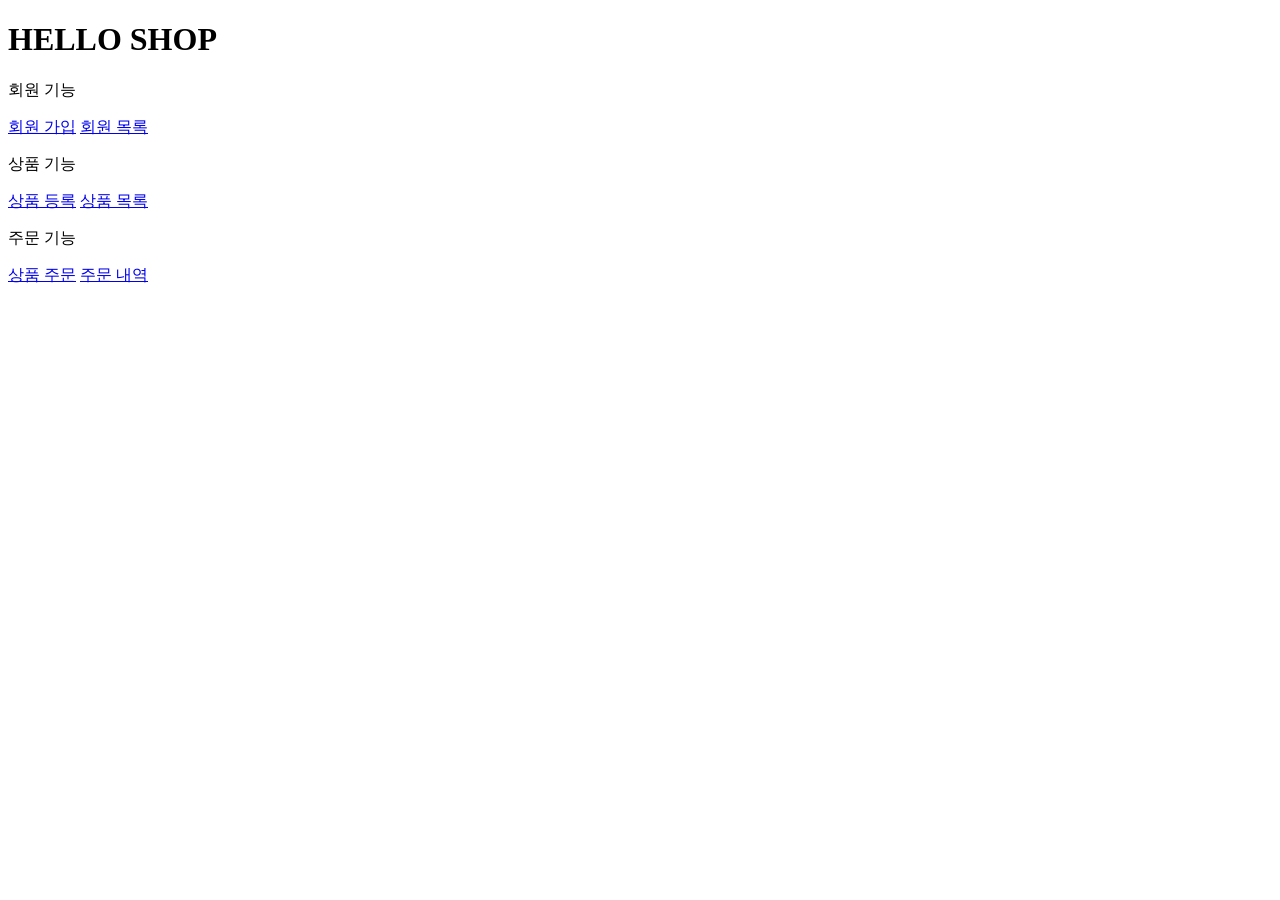
<file: src/main/resources/templates/home.html>
<!DOCTYPE HTML>
<html xmlns:th="http://www.thymeleaf.org">
<head th:replace="fragments/header :: header">
    <title>Hello</title>
    <meta http-equiv="Content-Type" content="text/html; charset=UTF-8" />
</head>
<body>
<div class="container">
    <div th:replace="fragments/bodyHeader :: bodyHeader" />
    <div class="jumbotron"> <h1>HELLO SHOP</h1>
        <p class="lead">회원 기능</p> <p>
            <a class="btn btn-lg btn-secondary" href="/members/new">회원 가입</a>
            <a class="btn btn-lg btn-secondary" href="/members">회원 목록</a> </p>
        <p class="lead">상품 기능</p> <p>
            <a class="btn btn-lg btn-dark" href="/items/new">상품 등록</a>
            <a class="btn btn-lg btn-dark" href="/items">상품 목록</a> </p>
        <p class="lead">주문 기능</p> <p>
            <a class="btn btn-lg btn-info" href="/order">상품 주문</a>
            <a class="btn btn-lg btn-info" href="/orders">주문 내역</a> </p>
    </div>
    <div th:replace="fragments/footer :: footer" />
</div> <!-- /container -->
</body>
</html>
</file>
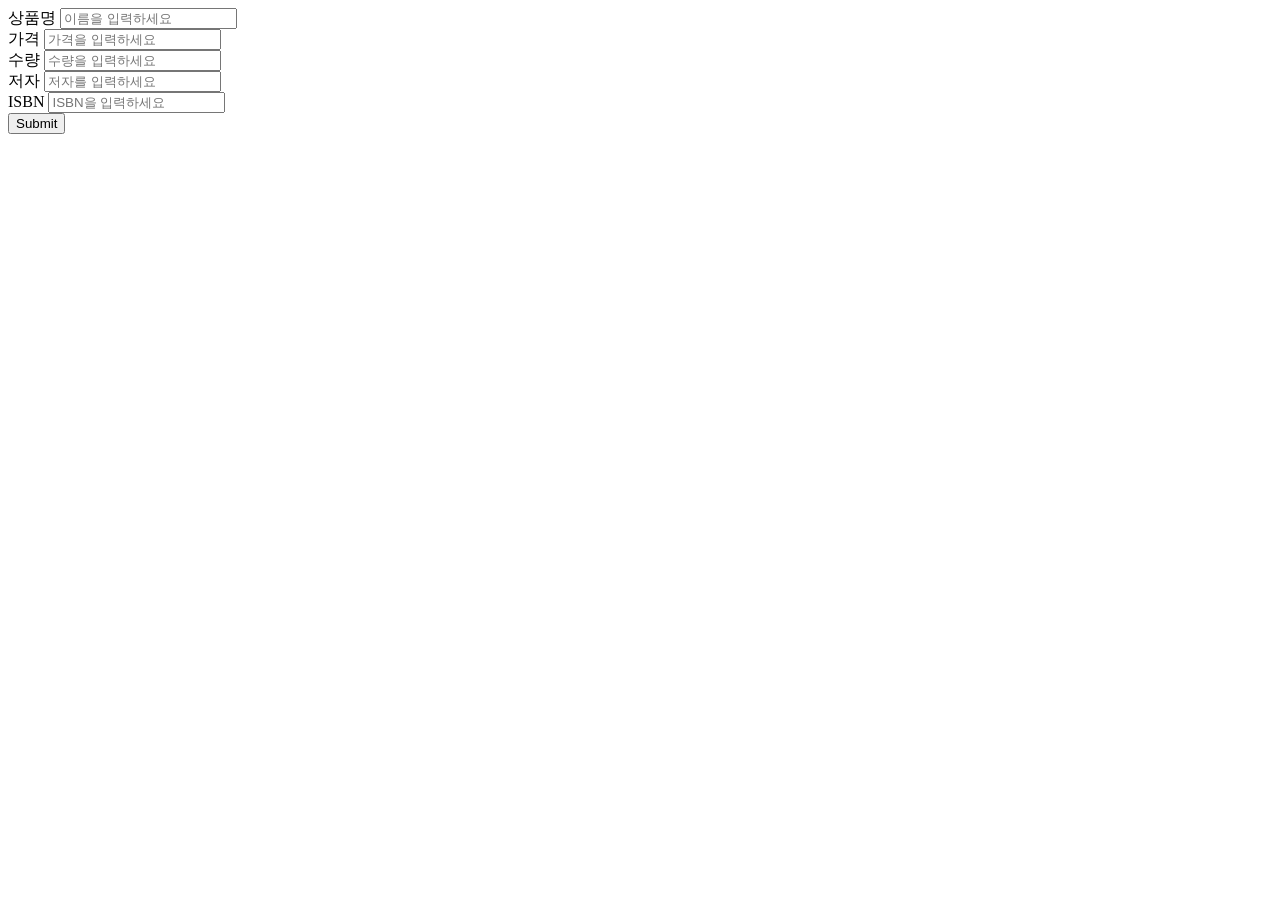
<file: src/main/resources/templates/items/createItemForm.html>
<!DOCTYPE HTML>
<html xmlns:th="http://www.thymeleaf.org">
<head th:replace="fragments/header :: header" />
<body>
<div class="container">
    <div th:replace="fragments/bodyHeader :: bodyHeader"/>
    <form th:action="@{/items/new}" th:object="${form}" method="post">
        <div class="form-group">
            <label th:for="name">상품명</label>
            <input type="text" th:field="*{name}" class="form-control" placeholder="이름을 입력하세요"> </div>
        <div class="form-group">
            <label th:for="price">가격</label>
            <input type="number" th:field="*{price}" class="form-control" placeholder="가격을 입력하세요">
        </div>
        <div class="form-group">
            <label th:for="stockQuantity">수량</label>
            <input type="number" th:field="*{stockQuantity}" class="form-control" placeholder="수량을 입력하세요"> </div>
        <div class="form-group">
            <label th:for="author">저자</label>
            <input type="text" th:field="*{author}" class="form-control" placeholder="저자를 입력하세요">
        </div>
        <div class="form-group">
            <label th:for="isbn">ISBN</label>
            <input type="text" th:field="*{isbn}" class="form-control" placeholder="ISBN을 입력하세요">
        </div>
        <button type="submit" class="btn btn-primary">Submit</button>
    </form>
    <br/>
    <div th:replace="fragments/footer :: footer" />
</div> <!-- /container -->
</body>
</html>
</file>
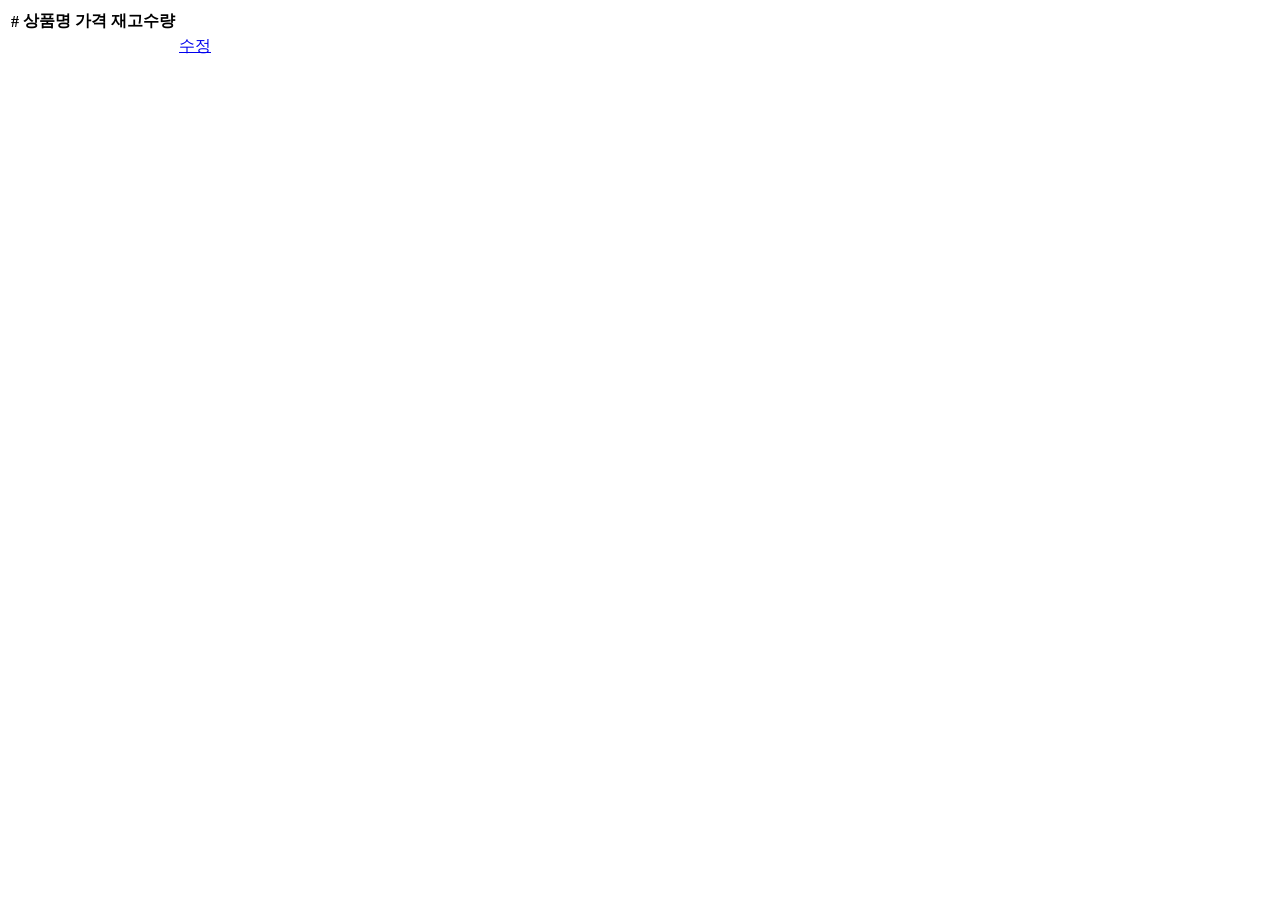
<file: src/main/resources/templates/items/itemList.html>
<!DOCTYPE HTML>
<html xmlns:th="http://www.thymeleaf.org">
<head th:replace="fragments/header :: header" />
<body>
<div class="container">
    <div th:replace="fragments/bodyHeader :: bodyHeader"/>
    <div>
        <table class="table table-striped">
            <thead> <tr>
                <th>#</th> <th>상품명</th> <th>가격</th> <th>재고수량</th> <th></th>
            </tr>
            </thead>
            <tbody>
            <tr th:each="item : ${items}">
                <td th:text="${item.id}"></td>
                <td th:text="${item.name}"></td>
                <td th:text="${item.price}"></td>
                <td th:text="${item.stockQuantity}"></td>
                <td>
                    <a href="#" th:href="@{/items/{id}/edit (id=${item.id})}" class="btn btn-primary" role="button">수정</a>
                </td> </tr>
            </tbody>
        </table>
    </div>
    <div th:replace="fragments/footer :: footer"/>
</div> <!-- /container -->
</body>
</html>
</file>
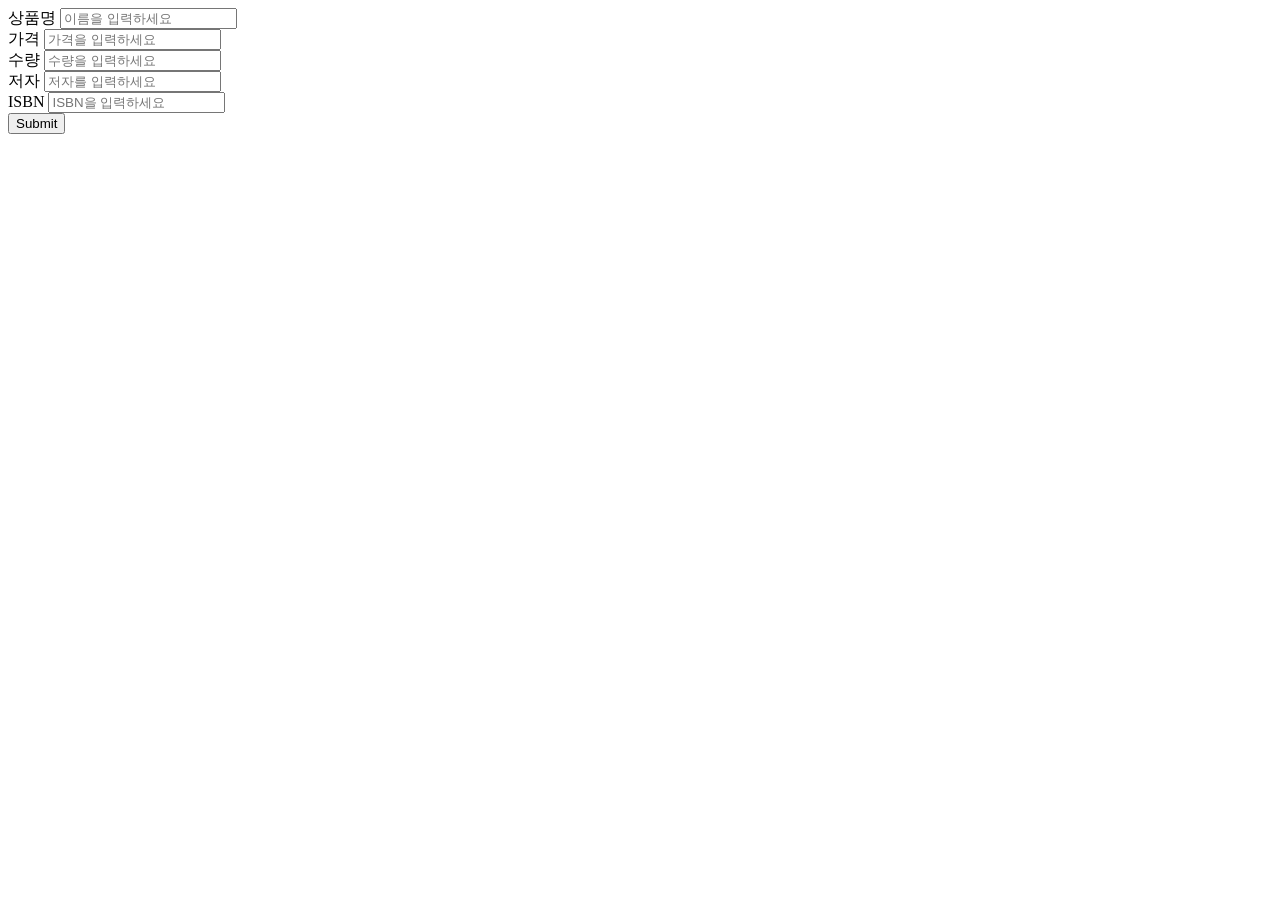
<file: src/main/resources/templates/items/updateItemForm.html>
<!DOCTYPE HTML>
<html xmlns:th="http://www.thymeleaf.org">
<head th:replace="fragments/header :: header" />
<body>
<div class="container">
    <div th:replace="fragments/bodyHeader :: bodyHeader"/>
    <form th:object="${form}" method="post">
        <!-- id -->
        <input type="hidden" th:field="*{id}" />
        <div class="form-group">
            <label th:for="name">상품명</label>
            <input type="text" th:field="*{name}" class="form-control"
                   placeholder="이름을 입력하세요" /> </div>
        <div class="form-group">
            <label th:for="price">가격</label>
            <input type="number" th:field="*{price}" class="form-control" placeholder="가격을 입력하세요" />
        </div>
        <div class="form-group">
            <label th:for="stockQuantity">수량</label>
            <input type="number" th:field="*{stockQuantity}" class="form-control" placeholder="수량을 입력하세요" />
        </div>
        <div class="form-group">
            <label th:for="author">저자</label>
            <input type="text" th:field="*{author}" class="form-control"
                   placeholder="저자를 입력하세요" /> </div>
        <div class="form-group">
            <label th:for="isbn">ISBN</label>
            <input type="text" th:field="*{isbn}" class="form-control" placeholder="ISBN을 입력하세요" /> </div>
        <button type="submit" class="btn btn-primary">Submit</button>
    </form>
    <div th:replace="fragments/footer :: footer" />
</div> <!-- /container -->
</body>
</html>
</file>
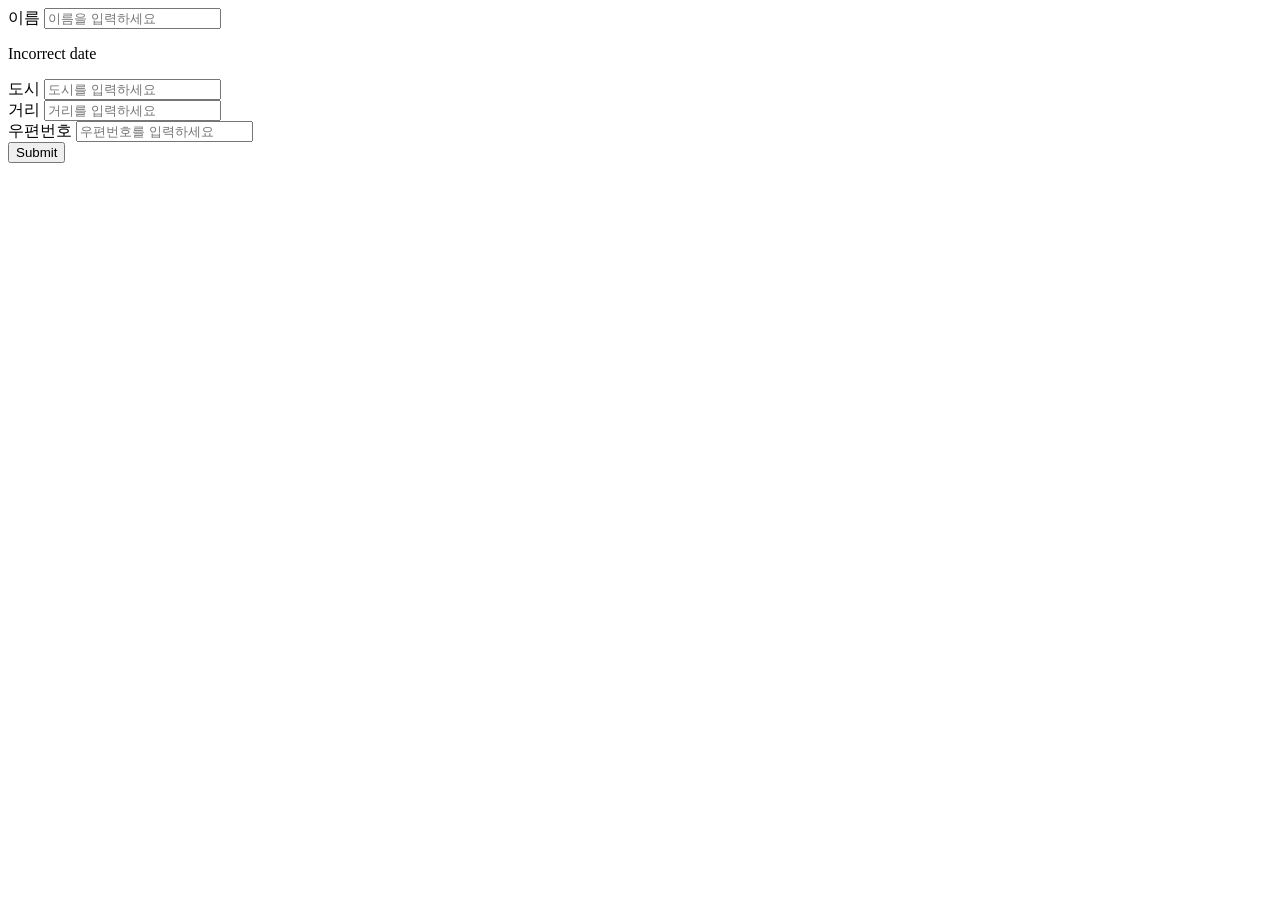
<file: src/main/resources/templates/members/createMemberForm.html>
<!DOCTYPE HTML>
<html xmlns:th="http://www.thymeleaf.org">
<head th:replace="fragments/header :: header" />
<style>
    .fieldError {
        border-color: #bd2130;
    } </style>
<body>
<div class="container">
    <div th:replace="fragments/bodyHeader :: bodyHeader"/>
    <form role="form" action="/members/new" th:object="${memberForm}" method="post">
        <div class="form-group">
            <label th:for="name">이름</label>
            <input type="text" th:field="*{name}" class="form-control" placeholder="이름을 입력하세요"
                   th:class="${#fields.hasErrors('name')}? 'form-control fieldError' : 'form-control'">
            <p th:if="${#fields.hasErrors('name')}" th:errors="*{name}">Incorrect date</p>
        </div>
        <div class="form-group">
            <label th:for="city">도시</label>
            <input type="text" th:field="*{city}" class="form-control" placeholder="도시를 입력하세요">
        </div>
        <div class="form-group">
            <label th:for="street">거리</label>
            <input type="text" th:field="*{street}" class="form-control" placeholder="거리를 입력하세요">
        </div>
        <div class="form-group">
            <label th:for="zipcode">우편번호</label>
            <input type="text" th:field="*{zipcode}" class="form-control" placeholder="우편번호를 입력하세요">
        </div>
        <button type="submit" class="btn btn-primary">Submit</button>
    </form>
    <br/>
    <div th:replace="fragments/footer :: footer" />
</div> <!-- /container -->
</body>
</html>
</file>
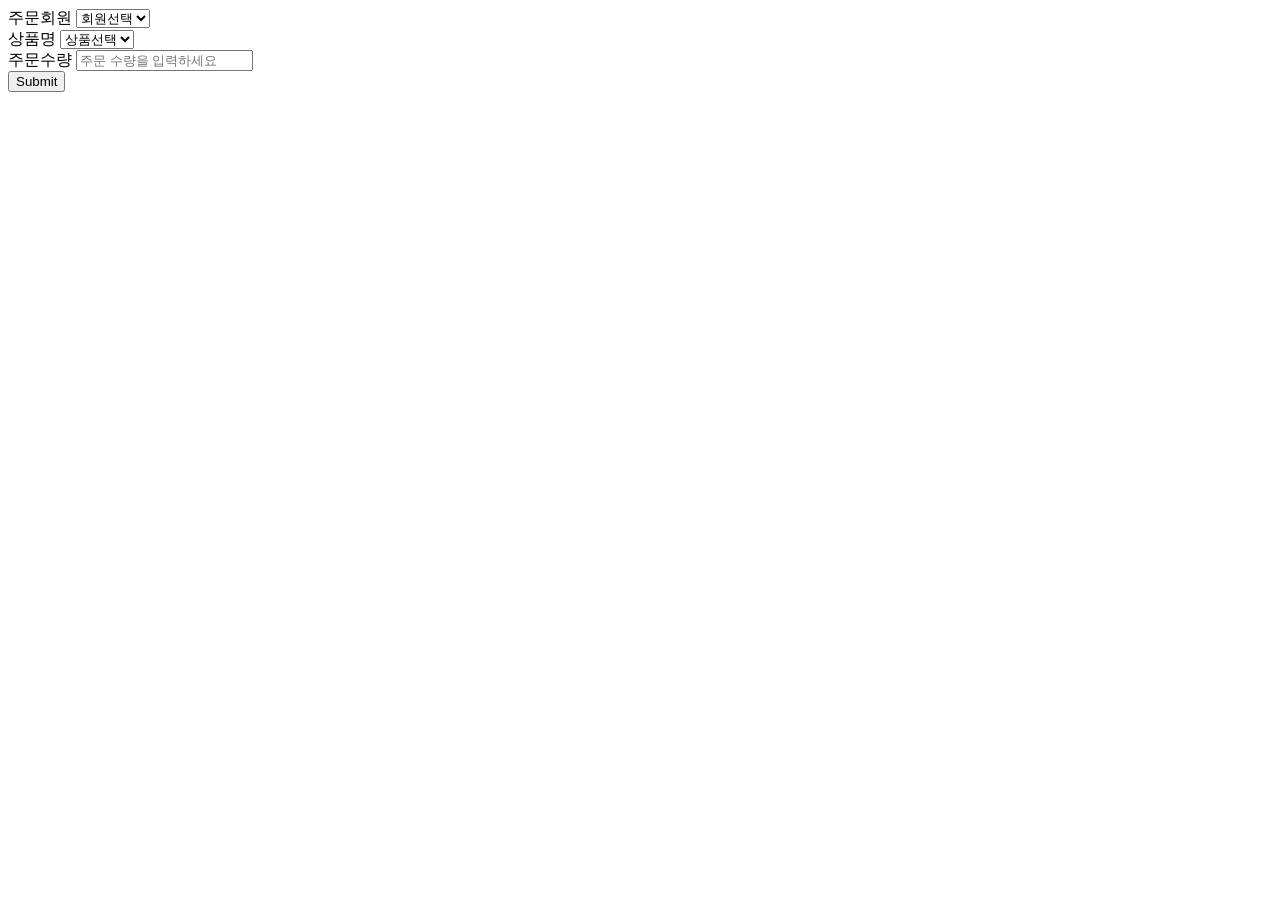
<file: src/main/resources/templates/order/orderForm.html>
<!DOCTYPE HTML>
<html xmlns:th="http://www.thymeleaf.org">
<head th:replace="fragments/header :: header" />
<body>
<div class="container">
    <div th:replace="fragments/bodyHeader :: bodyHeader"/>
    <form role="form" action="/order" method="post">
        <div class="form-group">
            <label for="member">주문회원</label>
            <select name="memberId" id="member" class="form-control">
                <option value="">회원선택</option> <option th:each="member : ${members}"
                                                       th:value="${member.id}"
                                                       th:text="${member.name}" />
            </select>
        </div>
        <div class="form-group">
            <label for="item">상품명</label>
            <select name="itemId" id="item" class="form-control"> <option value="">상품선택</option>
                <option th:each="item : ${items}"
                        th:value="${item.id}"
                        th:text="${item.name}" />
            </select>
        </div>
        <div class="form-group">
            <label for="count">주문수량</label>
            <input type="number" name="count" class="form-control" id="count" placeholder="주문 수량을 입력하세요">
        </div>
        <button type="submit" class="btn btn-primary">Submit</button>
    </form>
    <br/>
    <div th:replace="fragments/footer :: footer" />
</div> <!-- /container -->
</body>
</html>
</file>
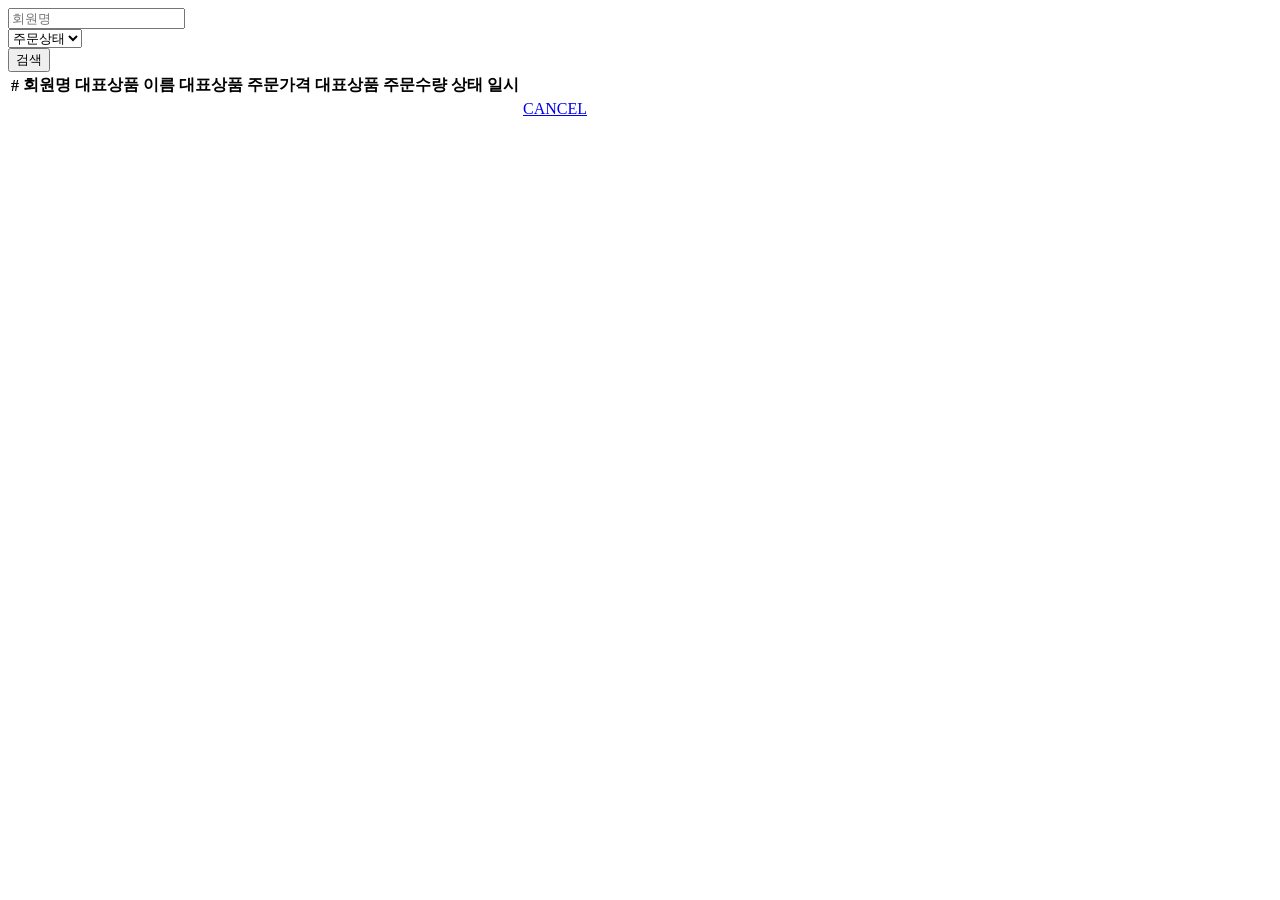
<file: src/main/resources/templates/order/orderList.html>
<!DOCTYPE HTML>
<html xmlns:th="http://www.thymeleaf.org">
<head th:replace="fragments/header :: header"/>
<body>
<div class="container">
    <div th:replace="fragments/bodyHeader :: bodyHeader"/>
    <div> <div>
        <form th:object="${orderSearch}" class="form-inline">
            <div class="form-group mb-2">
                <input type="text" th:field="*{memberName}" class="form- control" placeholder="회원명"/>
            </div>
            <div class="form-group mx-sm-1 mb-2">
                <select th:field="*{orderStatus}" class="form-control"> <option value="">주문상태</option>
                    <option th:each="status : ${T(jpabook.jpashop.domain.OrderStatus).values()}"
                            th:value="${status}"
                            th:text="${status}">option
                    </option>
                </select>
            </div>
            <button type="submit" class="btn btn-primary mb-2">검색</button> </form>
    </div>
        <table class="table table-striped">
            <thead>
            <tr>
                <th>#</th>
                <th>회원명</th> <th>대표상품 이름</th> <th>대표상품 주문가격</th> <th>대표상품 주문수량</th>
                <th>상태</th> <th>일시</th> <th></th>
            </tr>
            </thead>
            <tbody>
            <tr th:each="item : ${orders}">
                <td th:text="${item.id}"></td>
                <td th:text="${item.member.name}"></td>
                <td th:text="${item.orderItems[0].item.name}"></td>
                <td th:text="${item.orderItems[0].orderPrice}"></td>
                <td th:text="${item.orderItems[0].count}"></td>
                <td th:text="${item.status}"></td>
                <td th:text="${item.orderDate}"></td>
                <td>
                    <a th:if="${item.status.name() == 'ORDER'}" href="#"
                       th:href="'javascript:cancel('+${item.id}+')'"
                       class="btn btn-danger">CANCEL</a>
                </td>
            </tr>
            </tbody>
        </table>
    </div>
    <div th:replace="fragments/footer :: footer"/>
</div> <!-- /container -->
</body>
<script>
    function cancel(id) {
        var form = document.createElement("form");
        form.setAttribute("method", "post");
        form.setAttribute("action", "/orders/" + id + "/cancel");
        document.body.appendChild(form);
        form.submit();
    }
</script>
</file>
